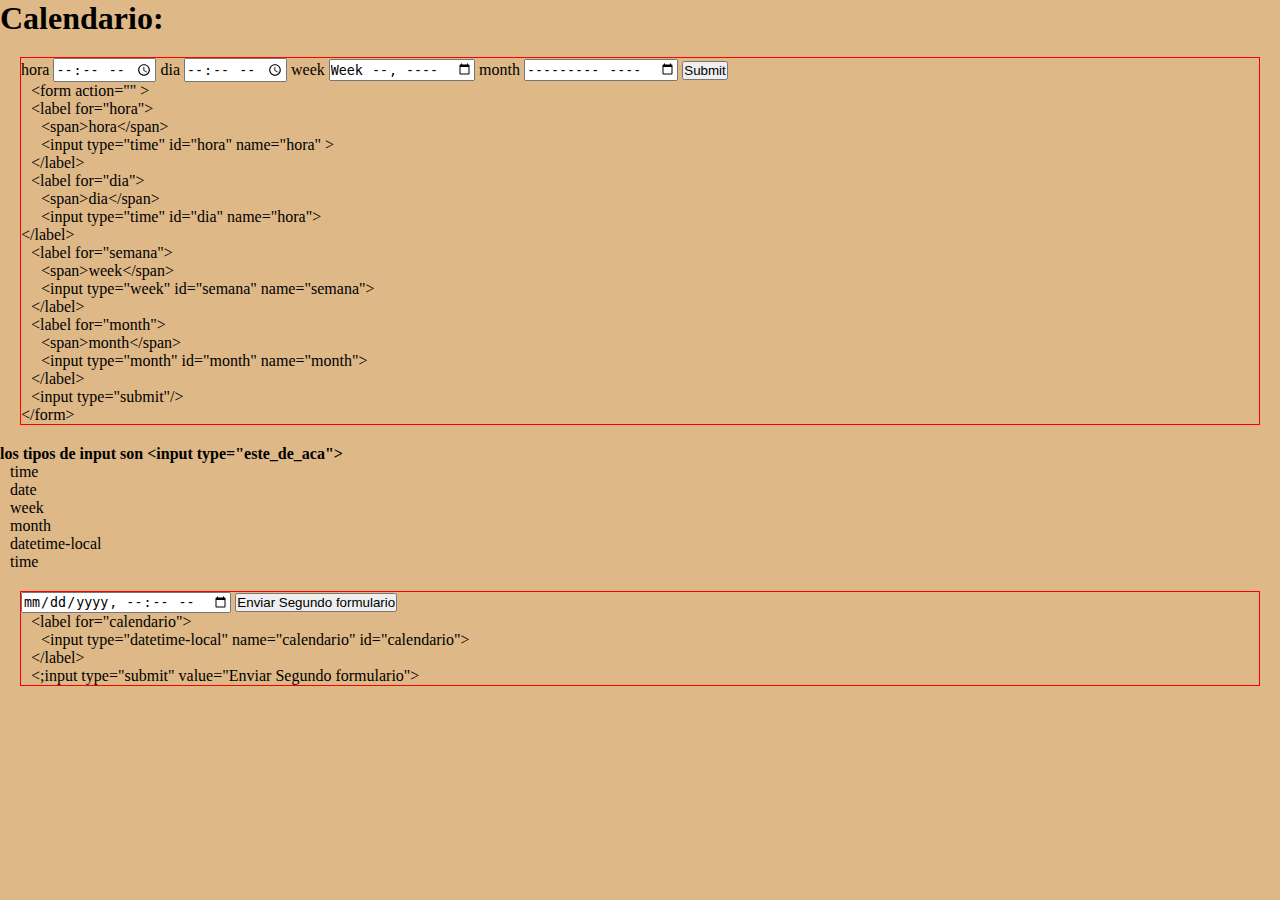
<file: Calendario/index.html>
<!DOCTYPE html>
<html lang="en">
<head>
    <meta charset="UTF-8">
    <meta http-equiv="X-UA-Compatible" content="IE=edge">
    <meta name="viewport" content="width=device-width, initial-scale=1.0">
    <meta name="robot" content="index/follow"/>
    <link rel="stylesheet" href="../css.css">
    <title>Calendario</title>
</head>
<body>
    <h1>Calendario:</h1>
    <div class="cuadro">

        <form action="" >
            <label for="hora">
                <span>hora</span>
                <input type="time" id="hora" name="hora" >
            </label>
            <label for="dia">
                <span>dia</span>
                <input type="time" id="dia" name="hora">
            </label>
            <label for="semana">
                <span>week</span>
                <input type="week" id="semana" name="semana">
            </label>
            <label for="month">
                <span>month</span>
                <input type="month" id="month" name="month">
            </label>
            <input type="submit"/>
        </form>
        <p>

            <div class="nivel1">&lt;form action="" &gt;</div> 
                <div class="nivel1">&lt;label for="hora"&gt;</div>
                    <div class="nivel2">&lt;span&gt;hora&lt;/span&gt;</div>
                    <div class="nivel2">&lt;input type="time" id="hora" name="hora" &gt;</div>
                <div class="nivel1">&lt;/label&gt;</div>
            <div class="nivel1">&lt;label for="dia"&gt;</div>
                    <div class="nivel2">&lt;span&gt;dia&lt;/span&gt;</div> 
                    <div class="nivel2">&lt;input type="time" id="dia" name="hora"&gt;</div>  
                <div>&lt;/label&gt;</div>    
                <div class="nivel1">&lt;label for="semana"&gt;</div>   
                    <div class="nivel2">&lt;span&gt;week&lt;/span&gt;</div>   
                    <div class="nivel2">&lt;input type="week" id="semana" name="semana"&gt;</div>   
                <div class="nivel1">&lt;/label&gt;</div>   
                <div class="nivel1">&lt;label for="month"&gt;</div>   
                    <div class="nivel2">&lt;span&gt;month&lt;/span&gt;</div>   
                    <div class="nivel2">&lt;input type="month" id="month" name="month"&gt;</div>   
                <div class="nivel1">&lt;/label&gt;</div>   
                <div class="nivel1">&lt;input type="submit"/&gt;</div>   
            &lt;/form&gt;  
        </div>
        </p>


    <p><h4>los tipos de input son  &lt;input type="este_de_aca"&gt;</h4>
        <ul>
            <li class="nivel1">time</li>
            <li class="nivel1">date</li>
            <li class="nivel1">week</li>
            <li class="nivel1">month</li>
            <li class="nivel1">datetime-local</li>
            <li class="nivel1">time</li>
        </ul>
    </p>


    <div class="cuadro">
        <form action="" >
            <label for="calendario">
                <input type="datetime-local" name="calendario" id="calendario">
            </label>
            <input type="submit" value="Enviar Segundo formulario">
        </form>
        <p>
         <div class="nivel1">&lt;label for="calendario"&gt;</div>
            <div class="nivel2">&lt;input type="datetime-local" name="calendario" id="calendario"&gt;</div> 
        <div class="nivel1">&lt;/label&gt;</div> 
        <div class="nivel1">&lt;;input type="submit" value="Enviar Segundo formulario"&gt;</div> 
        </p>
    </div>
</body>
</html>
</file>
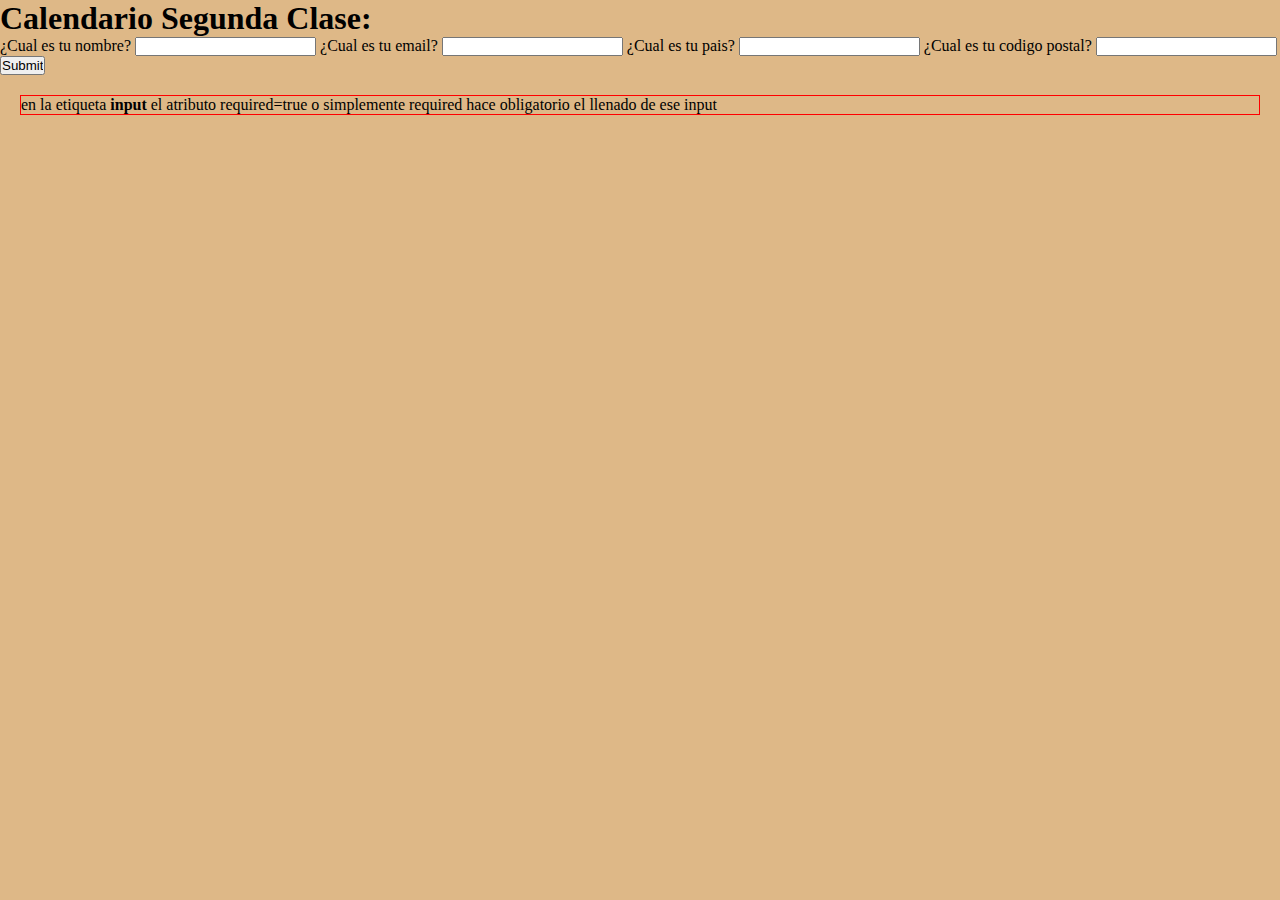
<file: Calendario2/index.html>
<!DOCTYPE html>
<html lang="en">
<head>
    <meta charset="UTF-8">
    <meta http-equiv="X-UA-Compatible" content="IE=edge">
    <meta name="viewport" content="width=device-width, initial-scale=1.0">
    <meta name="robot" content="index/follow"/>
    <link rel="stylesheet" href="../css.css">
    <title>Calendario 2da Clase:</title>
</head>
<body>
    <main>
        <h1>Calendario Segunda Clase:</h1>
        <form action="">
            <label for="nombre">
              <span>¿Cual es tu nombre?</span>
              <input
                type="text"
                name="nombre"
                id="nombre"
                autocomplete="name"
                required
              />
            </label>
            <label for="correo">
              <span>¿Cual es tu email?</span>
              <input
                type="email"
                name="correo"
                id="correo"
                autocomplete="email"
                required
              />
            </label>
            <label for="pais">
              <span>¿Cual es tu pais?</span>
              <input
                type="text"
                name="pais"
                id="pais"
                autocomplete="country"
                required
              />
            </label>
            <label for="cp">
              <span>¿Cual es tu codigo postal?</span>
              <input
                type="text"
                name="cp"
                id="cp"
                autocomplete="postal-code"
                required
              />
            </label>
            <input type="submit" />
          </form>

          <div class="cuadro"> en la etiqueta <strong>input</strong>  el atributo required=true  o simplemente required hace obligatorio el llenado de ese input </div>
    </main>

    

</body>
</html>
</file>
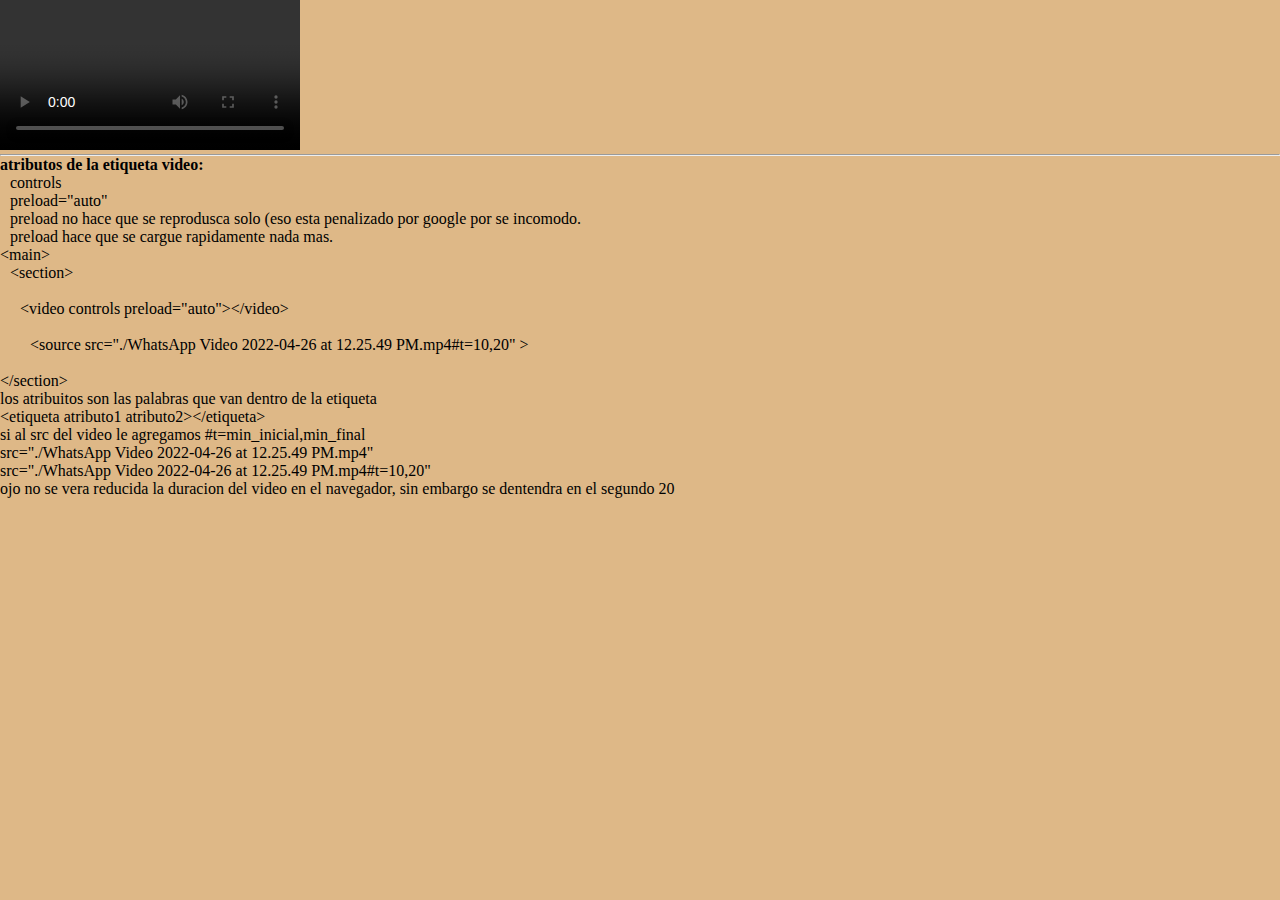
<file: claseVideo/index.html>
<!DOCTYPE html>
<html lang="en">
<head>
    <meta charset="UTF-8">
    <meta http-equiv="X-UA-Compatible" content="IE=edge">
    <meta name="viewport" content="width=device-width, initial-scale=1.0">
    <meta name="robot" content="index,follow"/>
    <link rel="stylesheet" href="../css.css">
    <title>Video</title>
</head>
<body>
    <main>
        <section>
            <video  controls preload="auto"></video>
            <source src="./WhatsApp Video 2022-04-26 at 12.25.49 PM.mp4" >
        </section>
        
        <hr>
        <ul><strong>atributos de la etiqueta video:</strong>
            <li class="nivel1">controls</li>
            <li class="nivel1">preload="auto"
                <p>preload no hace que se reprodusca solo (eso esta penalizado por google por se incomodo.
                   <br>
                    preload hace que se cargue rapidamente nada mas.
                </p>
            </li>
            &lt;main&gt;<br>
            
        <div class="nivel1">&lt;section&gt;</div> <br>
        <div class="nivel2">&lt;video  controls preload="auto"&gt;&lt;/video&gt;</div> <br>
        <div class="nivel3">&lt;source src="./WhatsApp Video 2022-04-26 at 12.25.49 PM.mp4#t=10,20" &gt;</div> <br>
        &lt;/section&gt;
            <p>
                los atribuitos son las palabras que van dentro de la etiqueta
                    <br>
            &lt;etiqueta atributo1  atributo2&gt;&lt;/etiqueta&gt;      
            
            </p>
            <p>
                si al src del video le agregamos #t=min_inicial,min_final <br>
                src="./WhatsApp Video 2022-04-26 at 12.25.49 PM.mp4"
                <br>
                src="./WhatsApp Video 2022-04-26 at 12.25.49 PM.mp4#t=10,20" <br>
                ojo no se vera reducida la duracion del video en el navegador, sin embargo se dentendra en el segundo 20
            </p>

</body>
</html>
</file>
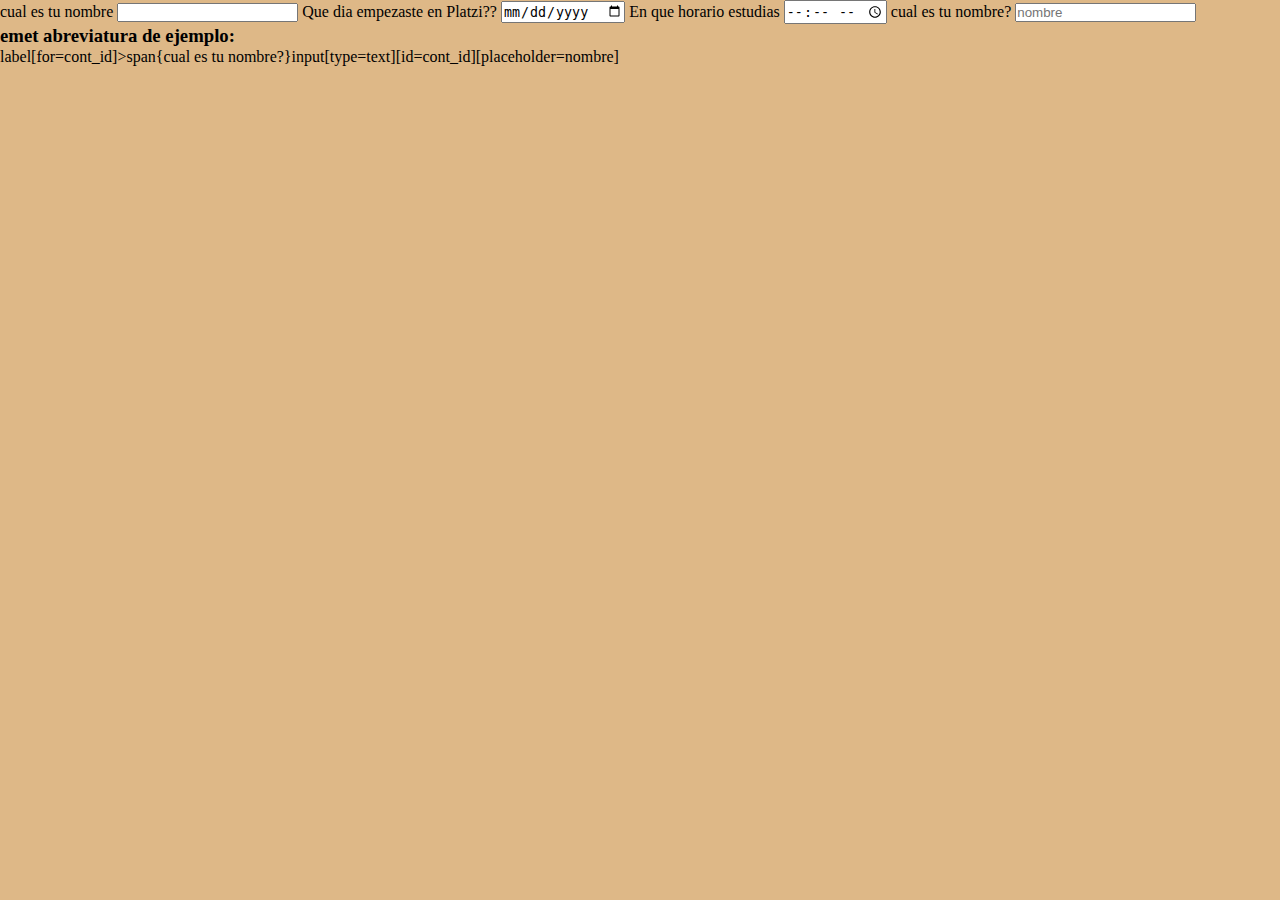
<file: Formularios/index.html>
<!DOCTYPE html>
<html lang="en">
<head>
    <meta charset="UTF-8">
    <meta http-equiv="X-UA-Compatible" content="IE=edge">
    <meta name="viewport" content="width=device-width, initial-scale=1.0">
    <meta name="robot" content="index/follow"/>
                       
    <link rel="stylesheet" href="../css.css">
    <title>Document</title>
</head>
<body>
    <form action="#">
        <label for="nombre">
            <span>cual es tu nombre</span>
            <input type="text" id="nombre" >
        </label>
        <label for="inicio-platzi">
            <span>Que dia empezaste en Platzi??</span>
            <input type="date" id="inicio-platzi">
        </label>    
        <label for="horario">
            <span>En que horario estudias</span>
            <input type="time" id="horario">
        </label>
        
        <label for="cont_id">
            <span>cual es tu nombre?</span>
            <input type="text" id="cont_id" placeholder="nombre">
        </label>
        
        <p><h3>emet abreviatura de ejemplo:</h3>
            label[for=cont_id]>span{cual es tu nombre?}input[type=text][id=cont_id][placeholder=nombre]
        </p>

        


    </form>
</body>
</html>
</file>
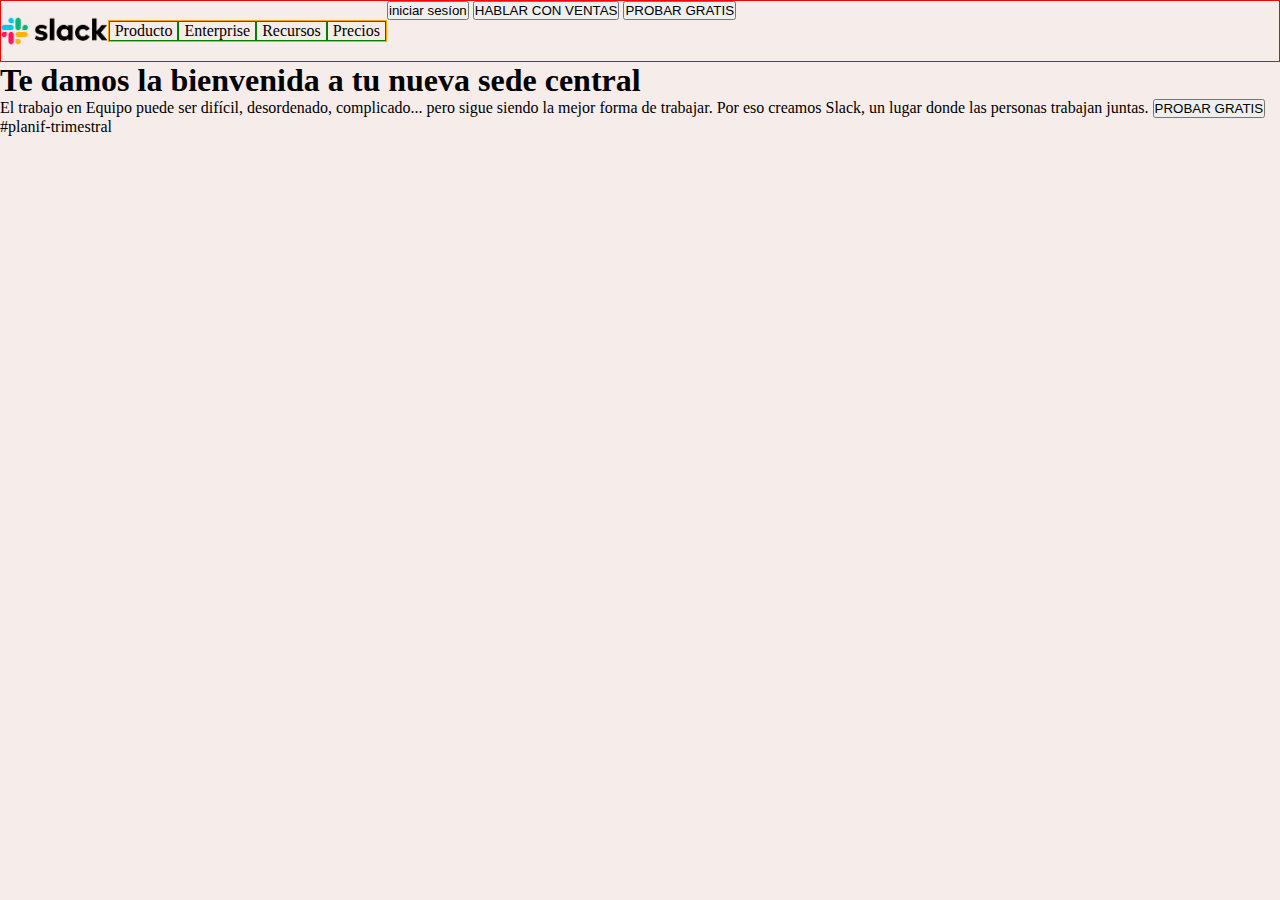
<file: ProyectoSlack/index.html>
<!DOCTYPE html>
<html lang="en">
<head>
    <meta charset="UTF-8">
    <meta http-equiv="X-UA-Compatible" content="IE=edge">
    <meta name="viewport" content="width=device-width, initial-scale=1.0">
    <title>Document</title>
    <link rel="stylesheet" href="style.css">

</head>
<body>
    <header>
        <img class="main-logo" src="./img/logo.png" alt="logotito">
        
        <nav class="main-nav">
            <ul>
                <li class="main-nav__item"><a href="#">Producto</a></li>
                <li class="main-nav__item"><a href="#">Enterprise</a></li>
                <li class="main-nav__item"><a href="#">Recursos</a></li>
                <li class="main-nav__item"><a href="#">Precios</a></li>
            </ul>
        </nav>
        <div class="OpcDerecha">
            <button>iniciar sesíon</button>
            <button>HABLAR CON VENTAS</button>
            <button>PROBAR GRATIS</button>
        </div>
    </header>

    <main>
        <section>
            <h1>Te damos la bienvenida a tu nueva sede central</h1>
            El trabajo en Equipo puede ser  difícil, desordenado, complicado... 
            pero sigue siendo la mejor forma de trabajar. Por eso  creamos Slack, 
            un lugar donde las  personas trabajan juntas.
            
            <button>PROBAR GRATIS</button>
        </section>
        
        <section>
            #planif-trimestral
        </section>

    </main>
    
    <footer>
    </footer>

</body>
</html>
</file>
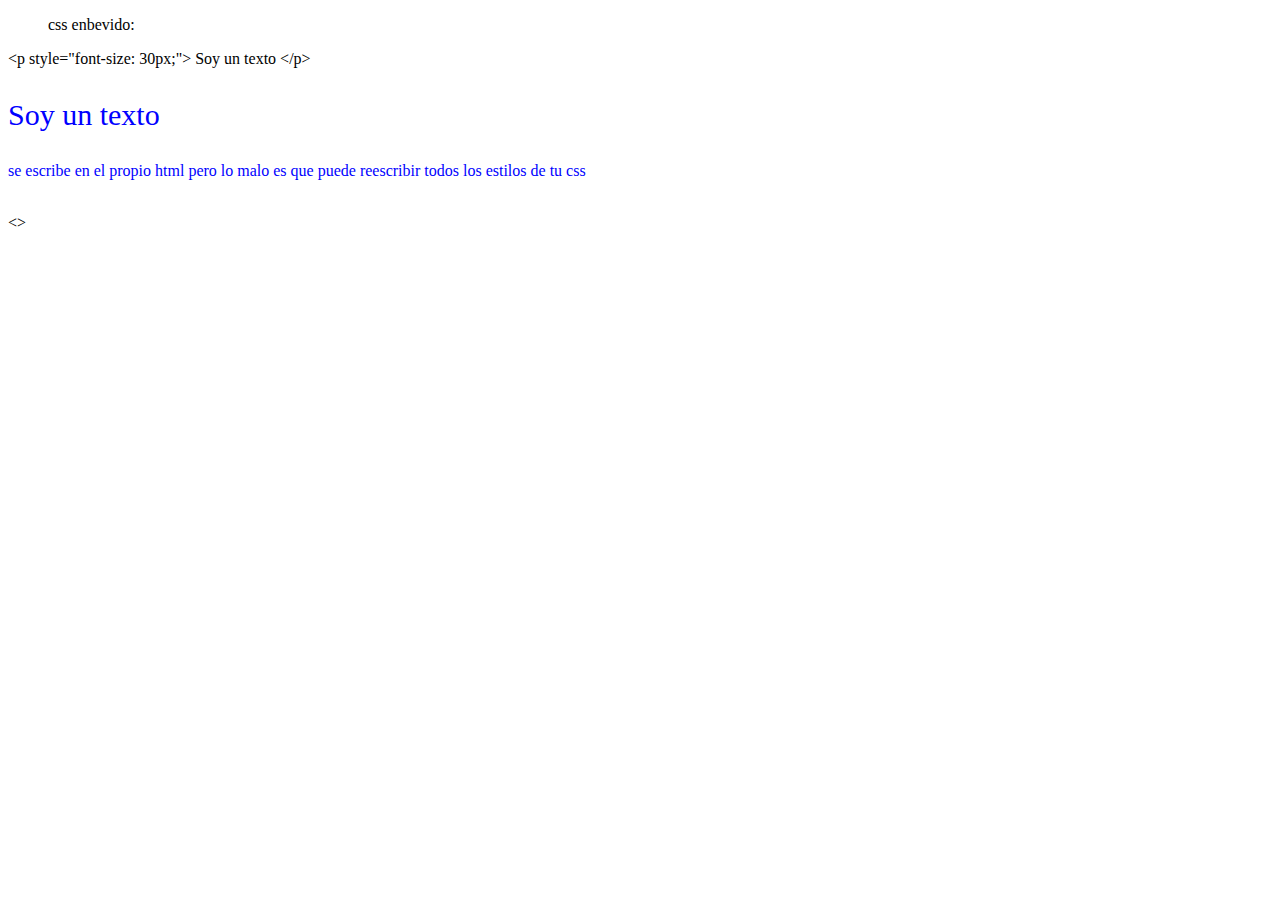
<file: CursoCSS/ClasesCss/index.html>
<!DOCTYPE html>
<html lang="en">
<head>
    <meta charset="UTF-8">
    <meta http-equiv="X-UA-Compatible" content="IE=edge">
    <meta name="viewport" content="width=device-width, initial-scale=1.0">
    <title>Document</title>
    <link rel="stylesheet" href="./style.css">
</head>
<body>
    <ul>css enbevido:</ul>
    <li>   &lt;p style="font-size: 30px;"&gt; Soy un texto &lt;/p&gt;   
        <p style="font-size: 30px;"> Soy un texto </p>
        <p>se escribe en el propio html pero lo malo es que puede reescribir todos los estilos de tu css</p> </li>
    <!-- &lt;style="font-size: 30px;"&gt; Soy un texto &lt;/style&gt; -->
    <li>

    </li>
    <li>&lt;&gt;</li>


</body>
</html>
</file>
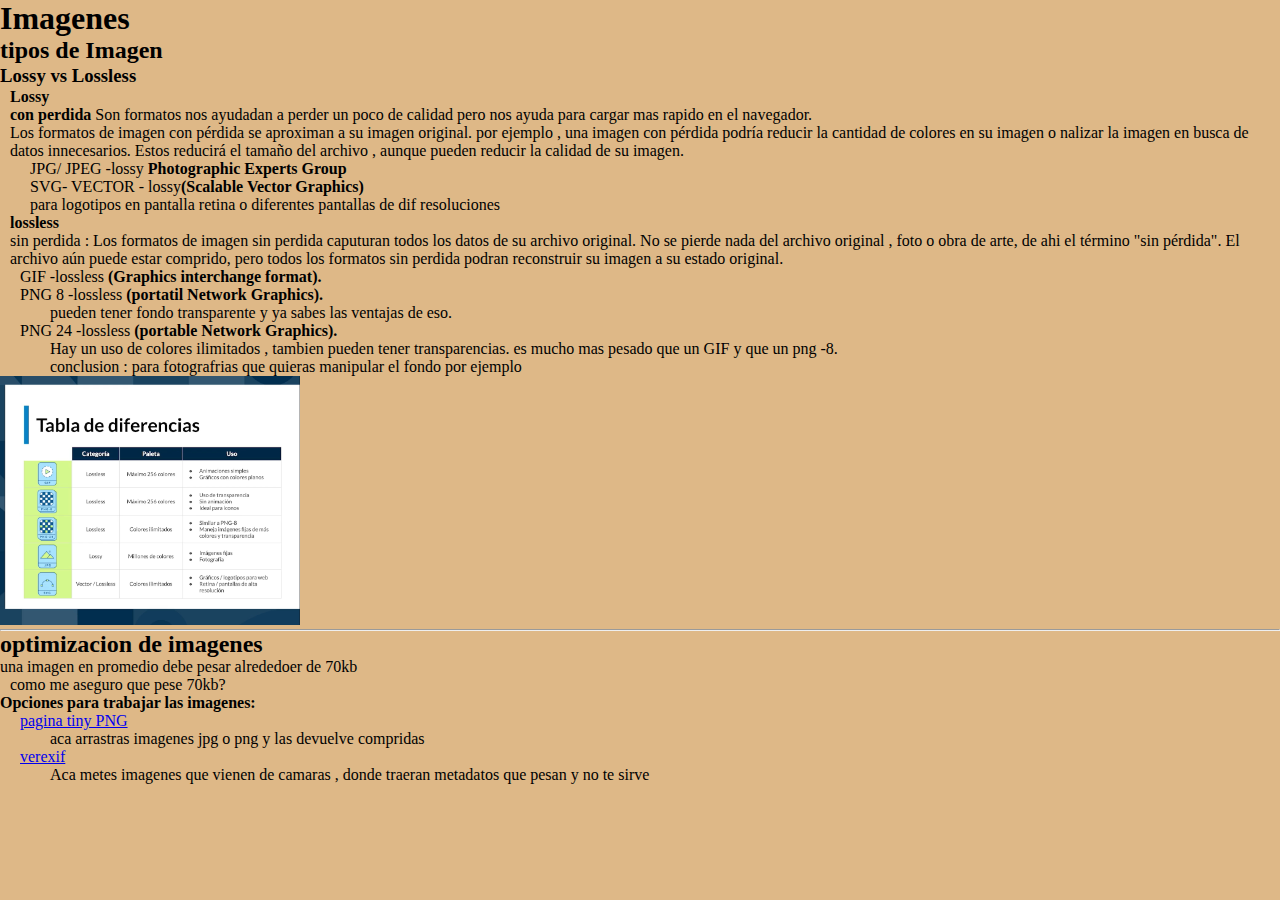
<file: imagenes.html>
<!DOCTYPE html>
<html lang="en">
<head>
    <meta charset="UTF-8">
    <meta http-equiv="X-UA-Compatible" content="IE=edge">
    <meta name="viewport" content="width=device-width, initial-scale=1.0">
    <meta name="robot" content="index,follow"/>
    <link rel="stylesheet" href="./css.css">
    <title>Document</title>
</head>
<body>
    
    <h1>Imagenes</h1>
    <h2>tipos de Imagen</h2>
    <h3>Lossy vs Lossless</h3>
    <ul>
        <li class="nivel1"><strong><h4>Lossy</h4></strong>
            <p> <strong>con perdida</strong>
                Son  formatos nos ayudadan a perder un poco de calidad pero nos ayuda para cargar mas rapido en el 
                navegador.

            </p>
            <p>
                Los formatos de imagen con pérdida se aproximan a su imagen original. 
                por ejemplo , una imagen con pérdida podría reducir la cantidad de colores 
                en su imagen o nalizar la imagen en busca de datos innecesarios. 
                Estos reducirá el tamaño del archivo , aunque pueden reducir la calidad de su imagen.
            </p>
            <ul>
                <li class="nivel2">JPG/ JPEG -lossy <strong>Photographic Experts Group</strong></li>
                <li class="nivel2">SVG- VECTOR - lossy<strong>(Scalable Vector Graphics)</strong>
                <p>para logotipos en pantalla retina o diferentes pantallas de dif resoluciones</p></li>
            </ul>
        </li>
        

        <li class="nivel1"><strong><h4>lossless</h4></strong>
            <p>sin perdida : Los formatos de imagen sin perdida caputuran todos los datos de su archivo
                original. No se pierde nada del archivo original , foto o obra de arte, de ahi el término  "sin pérdida". El archivo aún puede estar comprido, pero todos los formatos sin perdida podran reconstruir su imagen a su estado original.
            </p>
            <li class="nivel2">GIF   -lossless <strong>(Graphics interchange format).</strong></li>
            <li class="nivel2">PNG 8 -lossless <strong>(portatil Network Graphics).</strong>
                    <p class="nivel3">pueden tener fondo transparente y ya sabes las ventajas de eso.</p>
            </li>
            <li class="nivel2">PNG 24 -lossless <strong>(portable Network Graphics).</strong>
                    <p class="nivel3">Hay un uso de colores ilimitados , tambien pueden tener transparencias.
                        es mucho mas pesado que un GIF y que un png -8.
                    </p>
                    <p class="nivel3">conclusion : para fotografrias que quieras manipular el fondo por ejemplo</p>
            </li>


    </li>   

    </ul>
    <figure>
        <img src="./img/tabal de formatos imagen.jpg" alt="tabla de formatos" width="300px">
    </figure>

    <hr>
    <h2>optimizacion de imagenes</h2>
    <p>una imagen en promedio debe pesar alrededoer de 70kb</p>
    <p class="nivel1">como me aseguro que pese 70kb?
        <ul><strong>Opciones para trabajar las imagenes:</strong>
            <li class="nivel2"> 
                <a href="https://tinypng.com/">pagina tiny PNG</a>      
                <p class="nivel3">aca arrastras imagenes jpg o png y las devuelve compridas</p>
            </li>

            <li class="nivel2">
                <a href="https://www.verexif.com/">verexif</a>         
                <p class="nivel3">Aca metes imagenes que vienen de camaras , donde traeran metadatos que pesan y no te sirve</p>
            </li>


        </ul>

    </p>
        
</body>
</html>
</file>
<file: css.css>
*{
    padding:0;
    margin:0;
    box-sizing: border-box;
}
body{
    background-color: burlywood;
}
.nivel1{
    padding-left: 10px;
}
.nivel2{
    padding-left: 20px;
}
.nivel3{
    padding-left: 30px;
}

/* este separar en cuadrado */
.cuadro{
    margin:20px;
    border:1px solid red;
}

h3{
    margin-top: 1px;
    margin-bottom: 1px;
}
</file>
<file: ProyectoSlack/style.css>
:root{
    --alto_logo:60px;
}
*{
    margin:0;
    padding: 0;
    box-sizing: border-box;
}
body{
    background-color: #F6ECEA;
}
header{
   display: flex;
    border:1px solid red;
}
.main-logo{
    height: 60px;
}
.main-nav{
    display: flex;
    justify-content: center;
    align-items: center;
    flex-direction: row;
}  
ul{
    display: flex;
    border: 1px solid orange;
    flex-direction: row;
}
.main-nav__item{
    list-style: none;
    border: 1px solid green;
    justify-content: center;
}

a{
    text-decoration: none;
    color: black;
    padding: 5px;
    border-radius: 2px;
}
</file>
<file: CursoCSS/ClasesCss/style.css>
p{
    color: blue;
    font-size: 30;

}

/* class */
</file>
